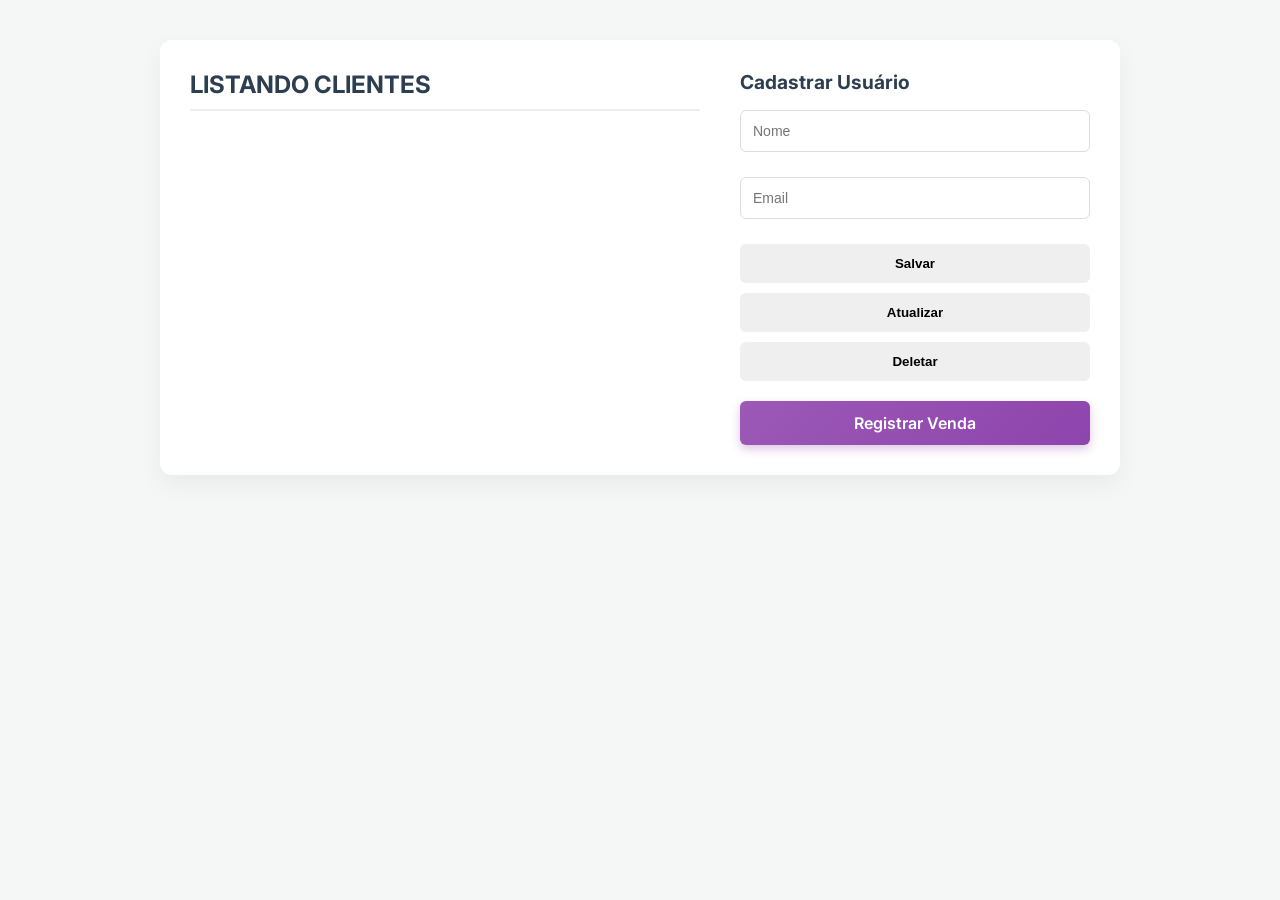
<file: FrontEnd-Loja/FrontEnd Final_JV/index.html>
<!DOCTYPE html>
<html lang="pt-br">
<head>
    <meta charset="UTF-8">
    <meta name="viewport" content="width=device-width, initial-scale=1.0">
    <link rel="stylesheet" href="style.css">
    <title>Document</title>
</head>
<body>
    <div id="container">
        <div id="usuario">
            <h1>LISTANDO CLIENTES</h1>
            <ul id="lista-usuario">

            </ul>

        </div>

        <div id="usuario-cadastro">
            <h2>Cadastrar Usuário</h2>
            <input type="text" id="nome-usuario" placeholder="Nome"><br><br>
            <input type="text" id="email-usuario" placeholder="Email"><br><br>
            
            <button value="cadastrar" id="cadastrar" onclick="cadastrarUsuario()">Salvar</button>
            <button value="atualizar" id="atualizar" onclick="atualizarUsuario()">Atualizar</button>
            <button value="deletar" id="deletar" onclick="deletarUsuario()">Deletar</button>

            <a href="venda.html" class="btn-venda">Registrar Venda</a>
            
        </div>
    </div>
    <script src="app.js"></script>
</body>
</html>
</file>
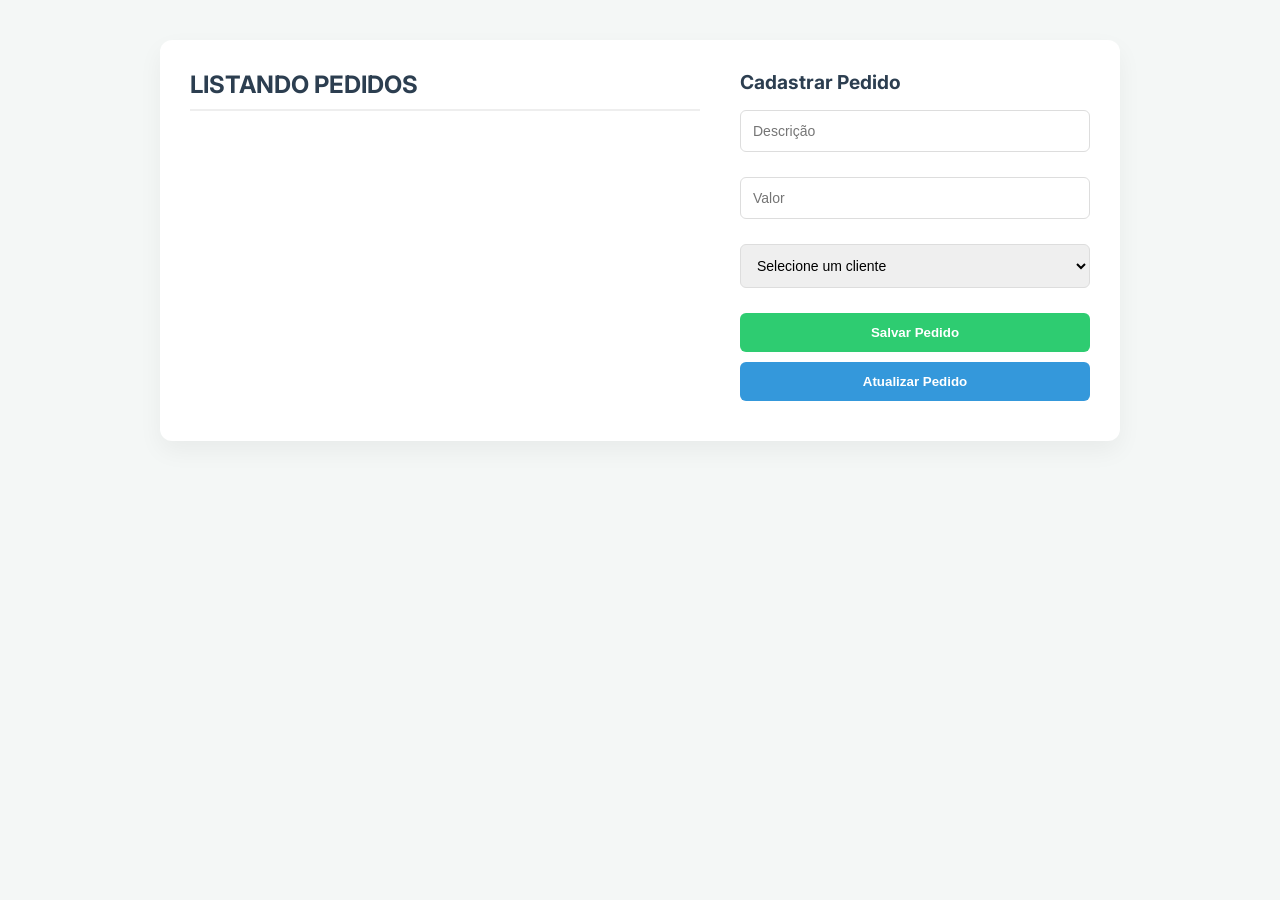
<file: FrontEnd-Loja/FrontEnd Final_JV/venda.html>
<!DOCTYPE html>
<html lang="pt-br">

<head>
    <meta charset="UTF-8">
    <meta name="viewport" content="width=device-width, initial-scale=1.0">
    <link rel="stylesheet" href="style.css">
    <title>Pedidos</title>
</head>

<body>

    <div id="container">

        <div id="pedido-lista">

            <h1>LISTANDO PEDIDOS</h1>

            <ul id="lista-pedidos"></ul>

        </div>

        <div id="pedido-cadastro">

            <h2>Cadastrar Pedido</h2>

            <input type="text" id="descricao-pedido" placeholder="Descrição">
            <br><br>

            <input type="number" id="valor-pedido" placeholder="Valor">
            <br><br>

            <select id="cliente-select">

                <option value="">Selecione um cliente</option>

            </select>

            <br><br>

            <button onclick="cadastrarPedido()">
                Salvar Pedido
            </button>

            <button onclick="atualizarPedido()">
                Atualizar Pedido
            </button>

           

        </div>



    </div>

    <script src="pedido.js"></script>

</body>

</html>
</file>
<file: FrontEnd-Loja/FrontEnd Final_JV/style.css>
/* Importando uma fonte moderna */
@import url('https://fonts.googleapis.com/css2?family=Inter:wght@400;600&display=swap');

body {
    font-family: 'Inter', sans-serif;
    background-color: #f4f7f6;
    margin: 0;
    display: flex;
    justify-content: center;
    padding: 40px 20px;
    color: #333;
}

#container {
    width: 100%;
    max-width: 900px;
    background: #fff;
    padding: 30px;
    border-radius: 12px;
    box-shadow: 0 10px 25px rgba(0,0,0,0.05);
    display: grid;
    grid-template-columns: 1fr 350px; /* Divide a tela entre lista e formulário */
    gap: 40px;
}

/* Responsividade para telas menores */
@media (max-width: 768px) {
    #container {
        grid-template-columns: 1fr;
    }
}

h1, h2 {
    color: #2c3e50;
    margin-top: 0;
}

h1 { font-size: 1.5rem; border-bottom: 2px solid #eee; padding-bottom: 10px; }
h2 { font-size: 1.2rem; }

/* Estilização da Lista */
#lista-pedidos {
    list-style: none;
    padding: 0;
}

#lista-pedidos li {
    background: #fafafa;
    border: 1px solid #eee;
    padding: 15px;
    margin-bottom: 10px;
    border-radius: 8px;
    display: flex;
    flex-direction: column;
    gap: 8px;
    transition: transform 0.2s;
}

#lista-pedidos li:hover {
    transform: translateX(5px);
    border-color: #3498db;
}

/* Estilização dos Inputs e Select */
input, select {
    width: 100%;
    padding: 12px;
    margin-bottom: 5px;
    border: 1px solid #ddd;
    border-radius: 6px;
    box-sizing: border-box; /* Garante que o padding não quebre a largura */
    font-size: 14px;
}

input:focus, select:focus {
    outline: none;
    border-color: #3498db;
    box-shadow: 0 0 0 2px rgba(52, 152, 219, 0.2);
}

/* Botões */
button {
    cursor: pointer;
    padding: 12px 20px;
    border: none;
    border-radius: 6px;
    font-weight: 600;
    transition: background 0.3s, opacity 0.2s;
    width: 100%;
    margin-bottom: 10px;
}

/* Botão Salvar (Principal) */
button[onclick="cadastrarPedido()"] {
    background-color: #2ecc71;
    color: white;
}

/* Botão Atualizar */
button[onclick="atualizarPedido()"] {
    background-color: #3498db;
    color: white;
}

/* Botões dentro da lista (Editar/Excluir) */
#lista-pedidos button {
    width: auto;
    padding: 5px 12px;
    font-size: 12px;
    margin-right: 5px;
    margin-bottom: 0;
}

#lista-pedidos button:first-of-type { background-color: #f39c12; color: white; } /* Editar */
#lista-pedidos button:last-of-type { background-color: #e74c3c; color: white; }  /* Excluir */

button:hover {
    opacity: 0.9;
    filter: brightness(1.1);
}

button:active {
    transform: scale(0.98);
}

/* Botão Registrar Venda */
.btn-venda {
    display: block;
    text-align: center;
    text-decoration: none;
    background: linear-gradient(135deg, #9b59b6, #8e44ad);
    color: white;
    padding: 12px 20px;
    border-radius: 6px;
    font-weight: 600;
    transition: all 0.3s ease;
    margin-top: 10px;
    box-shadow: 0 4px 10px rgba(142, 68, 173, 0.3);
}

.btn-venda:hover {
    transform: translateY(-2px);
    filter: brightness(1.1);
    box-shadow: 0 6px 15px rgba(142, 68, 173, 0.4);
}

.btn-venda:active {
    transform: scale(0.98);
}
</file>
